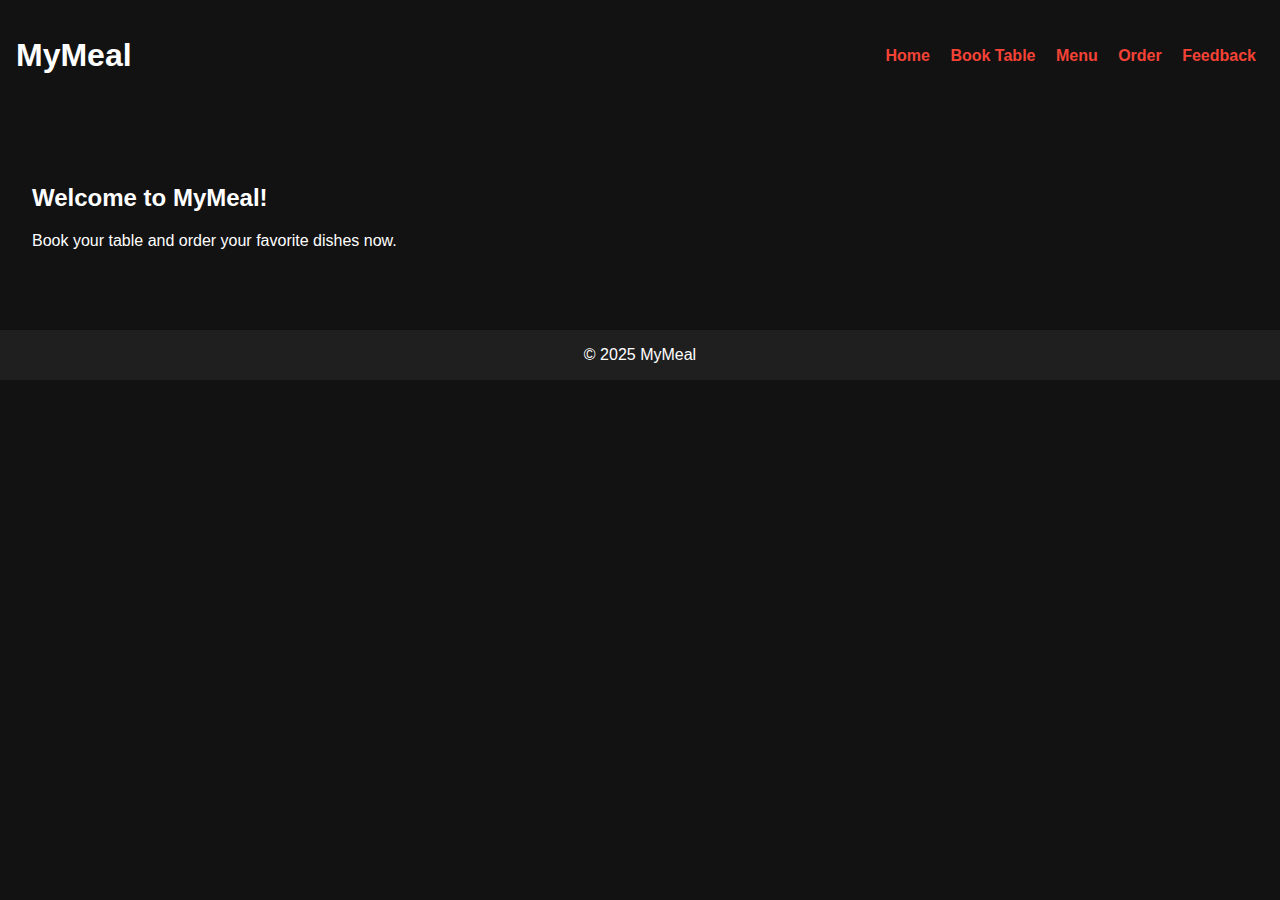
<file: index.html>
<!DOCTYPE html>
<html lang="en">
<head>
  <meta charset="UTF-8" />
  <meta name="viewport" content="width=device-width, initial-scale=1.0"/>
  <title>MyMeal - Home</title>
  <link rel="stylesheet" href="styles.css" />
</head>
<body>
  <header>
    <h1>MyMeal</h1>
    <nav>
      <a href="index.html">Home</a>
      <a href="book.html">Book Table</a>
      <a href="menu.html">Menu</a>
      <a href="order.html">Order</a>
      <a href="feedback.html">Feedback</a>
    </nav>
  </header>
  <main class="home">
    <h2>Welcome to MyMeal!</h2>
    <p>Book your table and order your favorite dishes now.</p>
  </main>
  <footer>&copy; 2025 MyMeal</footer>
</body>
</html>
</file>
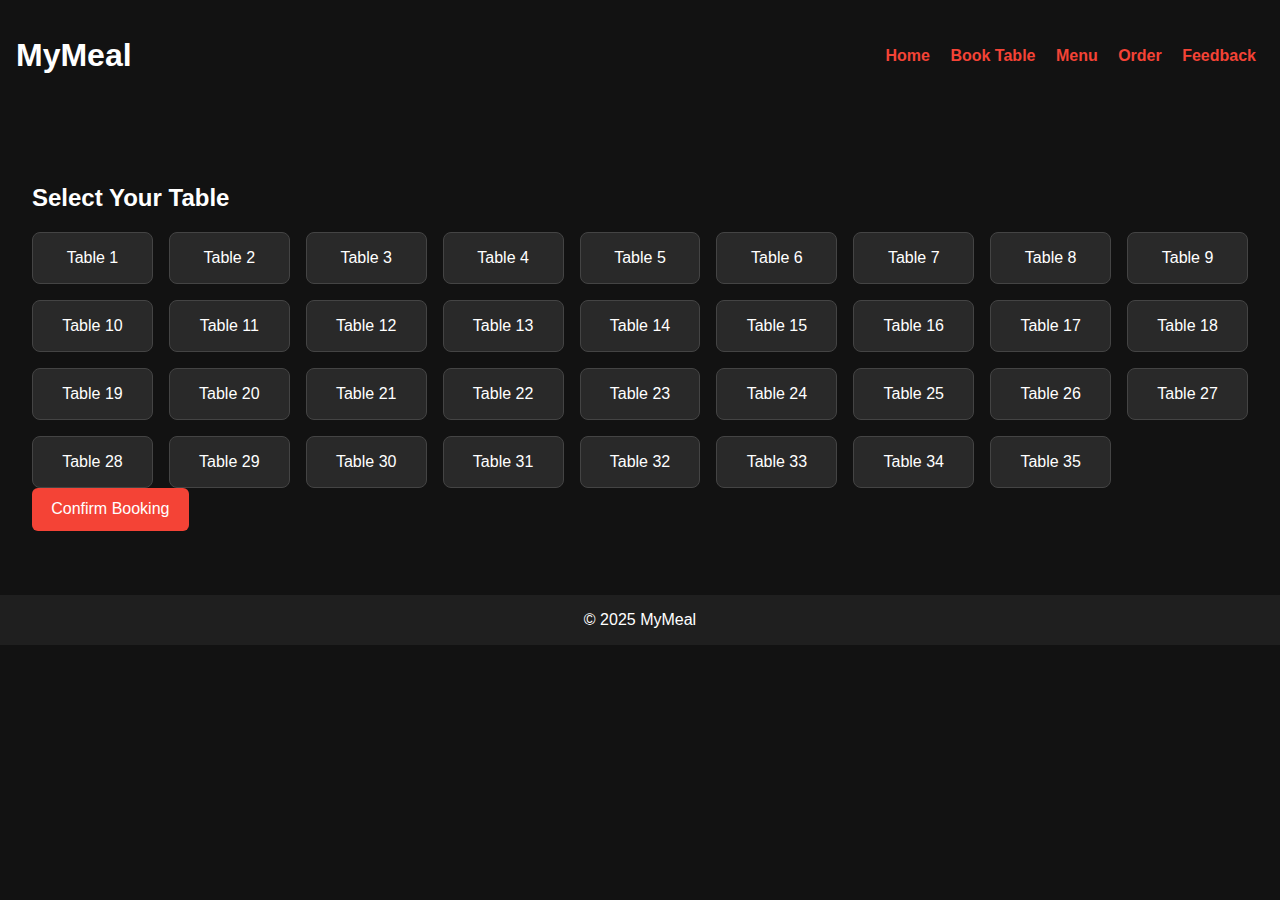
<file: book.html>
<!DOCTYPE html>
<html lang="en">
<head>
  <meta charset="UTF-8" />
  <meta name="viewport" content="width=device-width, initial-scale=1.0"/>
  <title>Book Table - MyMeal</title>
  <link rel="stylesheet" href="styles.css" />
  <script defer src="book.js"></script>
</head>
<body>
  <header>
    <h1>MyMeal</h1>
    <nav>
      <a href="index.html">Home</a>
      <a href="book.html">Book Table</a>
      <a href="menu.html">Menu</a>
      <a href="order.html">Order</a>
      <a href="feedback.html">Feedback</a>
    </nav>
  </header>
  <main class="booking">
    <h2>Select Your Table</h2>
    <div id="table-grid" class="grid"></div>
    <button id="confirm-booking">Confirm Booking</button>
  </main>
  <footer>&copy; 2025 MyMeal</footer>
</body>
</html>
</file>
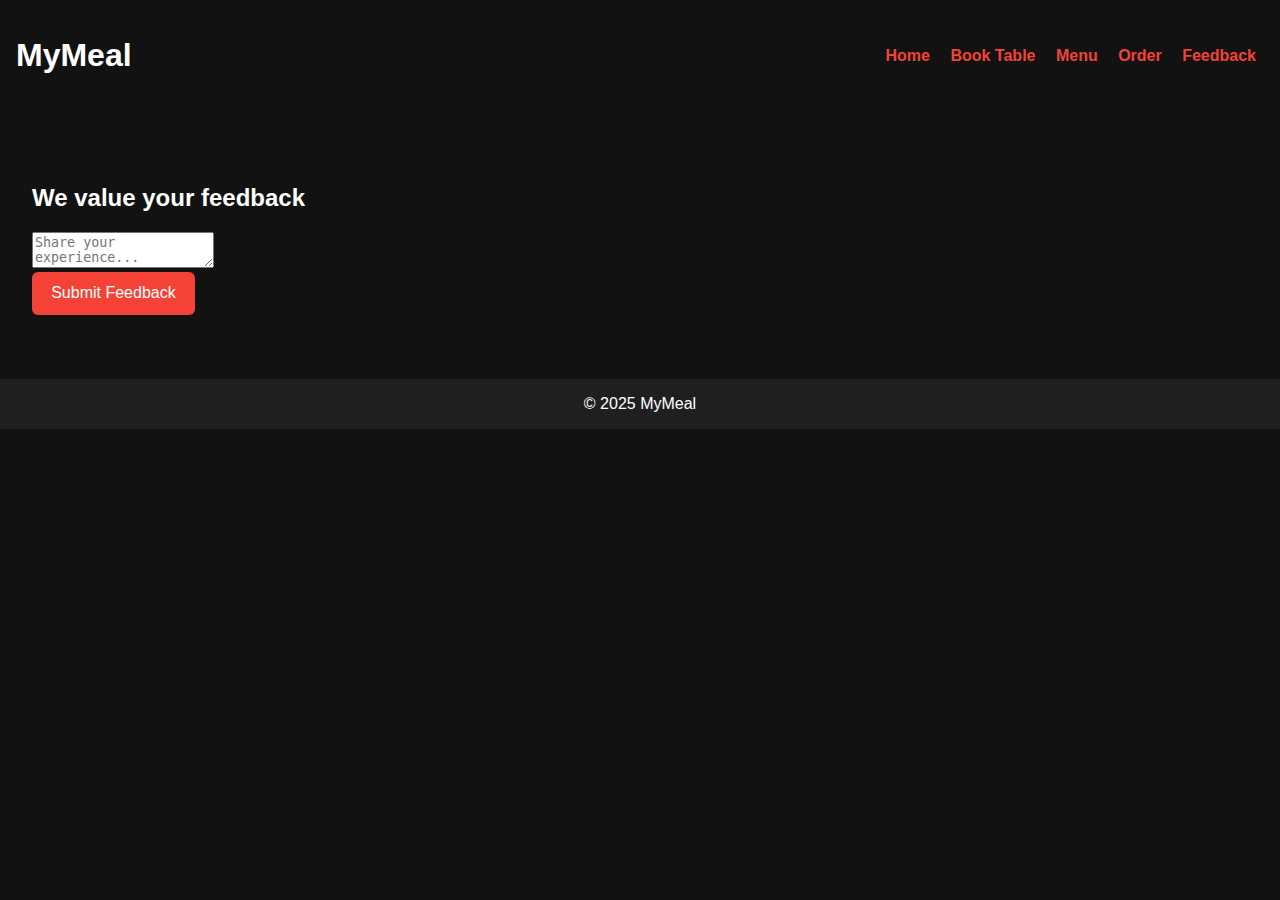
<file: feedback.html>
<!DOCTYPE html>
<html lang="en">
<head>
  <meta charset="UTF-8" />
  <meta name="viewport" content="width=device-width, initial-scale=1.0"/>
  <title>Feedback - MyMeal</title>
  <link rel="stylesheet" href="styles.css" />
</head>
<body>
  <header>
    <h1>MyMeal</h1>
    <nav>
      <a href="index.html">Home</a>
      <a href="book.html">Book Table</a>
      <a href="menu.html">Menu</a>
      <a href="order.html">Order</a>
      <a href="feedback.html">Feedback</a>
    </nav>
  </header>
  <main class="feedback">
    <h2>We value your feedback</h2>
    <form onsubmit="event.preventDefault(); alert('Thank you for your feedback!'); window.location.href='thankyou.html';">
      <textarea placeholder="Share your experience..." required></textarea>
      <br />
      <button type="submit">Submit Feedback</button>
    </form>
  </main>
  <footer>&copy; 2025 MyMeal</footer>
</body>
</html>
</file>
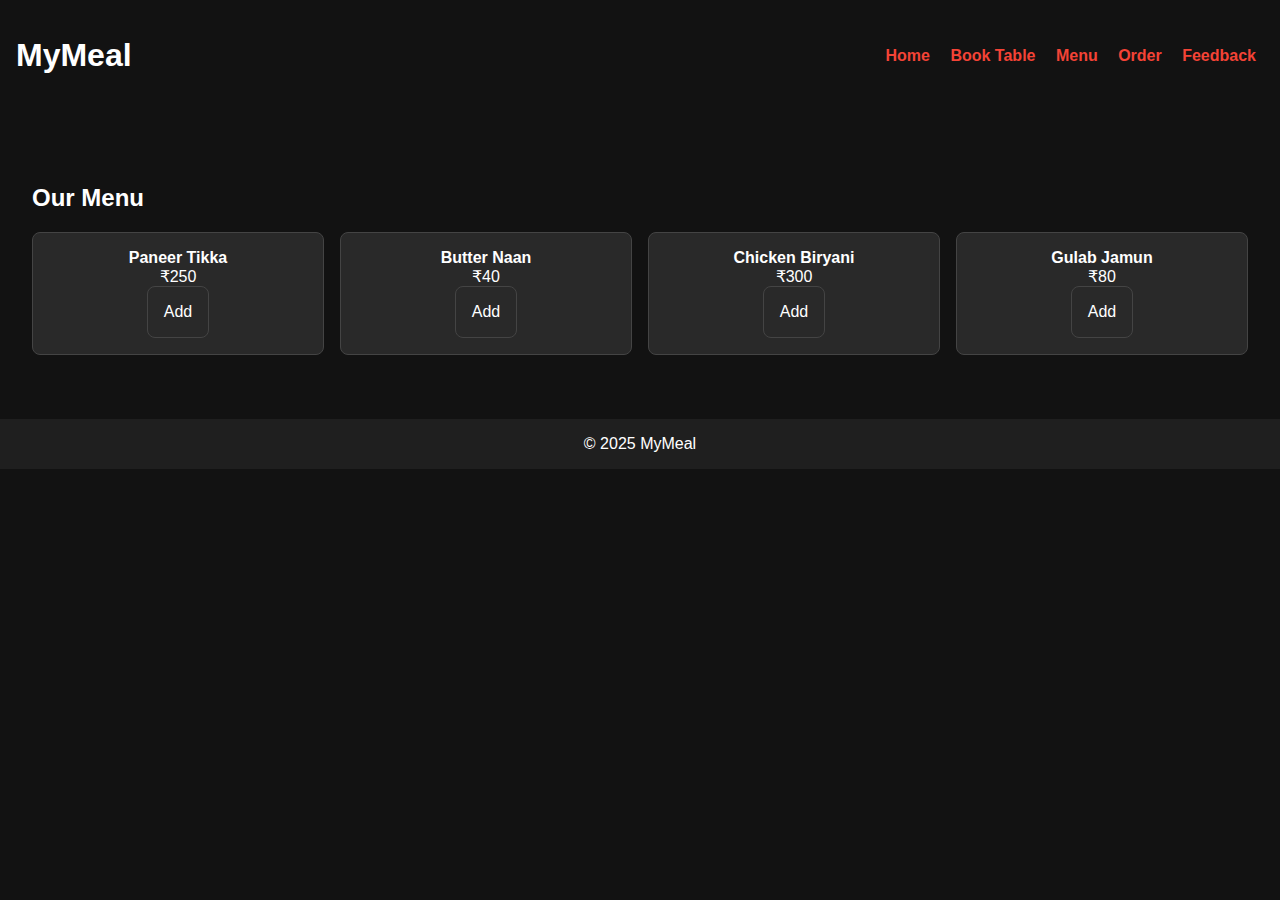
<file: menu.html>
<!DOCTYPE html>
<html lang="en">
<head>
  <meta charset="UTF-8" />
  <meta name="viewport" content="width=device-width, initial-scale=1.0"/>
  <title>Menu - MyMeal</title>
  <link rel="stylesheet" href="styles.css" />
  <script defer src="menu.js"></script>
</head>
<body>
  <header>
    <h1>MyMeal</h1>
    <nav>
      <ul>
          <a href="index.html">Home</a>
          <a href="book.html">Book Table</a>
          <a href="menu.html">Menu</a>
          <a href="order.html">Order</a>
          <a href="feedback.html">Feedback</a>
      </ul>
    </nav>
  </header>
  <main class="menu">
    <h2>Our Menu</h2>
    <div id="menu-items" class="grid"></div>
  </main>
  <footer>&copy; 2025 MyMeal</footer>
</body>
</html>
</file>
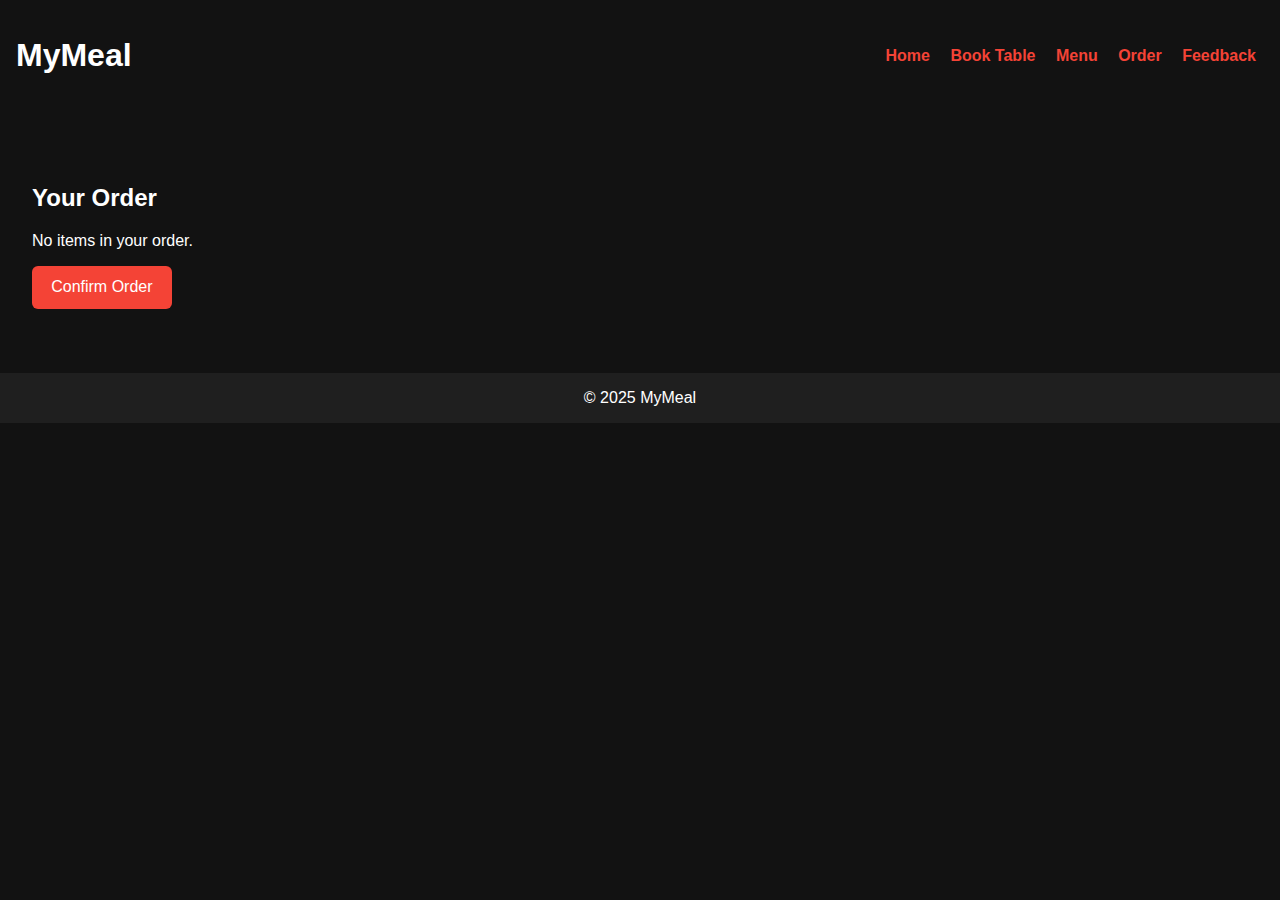
<file: order.html>
<!DOCTYPE html>
<html lang="en">
<head>
  <meta charset="UTF-8" />
  <meta name="viewport" content="width=device-width, initial-scale=1.0"/>
  <title>Order Summary - MyMeal</title>
  <link rel="stylesheet" href="styles.css" />
  <script defer src="order.js"></script>
</head>
<body>
  <header>
    <h1>MyMeal</h1>
    <nav>
      <a href="index.html">Home</a>
      <a href="book.html">Book Table</a>
      <a href="menu.html">Menu</a>
      <a href="order.html">Order</a>
      <a href="feedback.html">Feedback</a>
    </nav>
  </header>
  <main class="order">
    <h2>Your Order</h2>
    <div id="order-summary"></div>
    <button onclick="confirmOrder()">Confirm Order</button>
  </main>
  <footer>&copy; 2025 MyMeal</footer>
</body>
</html>
</file>
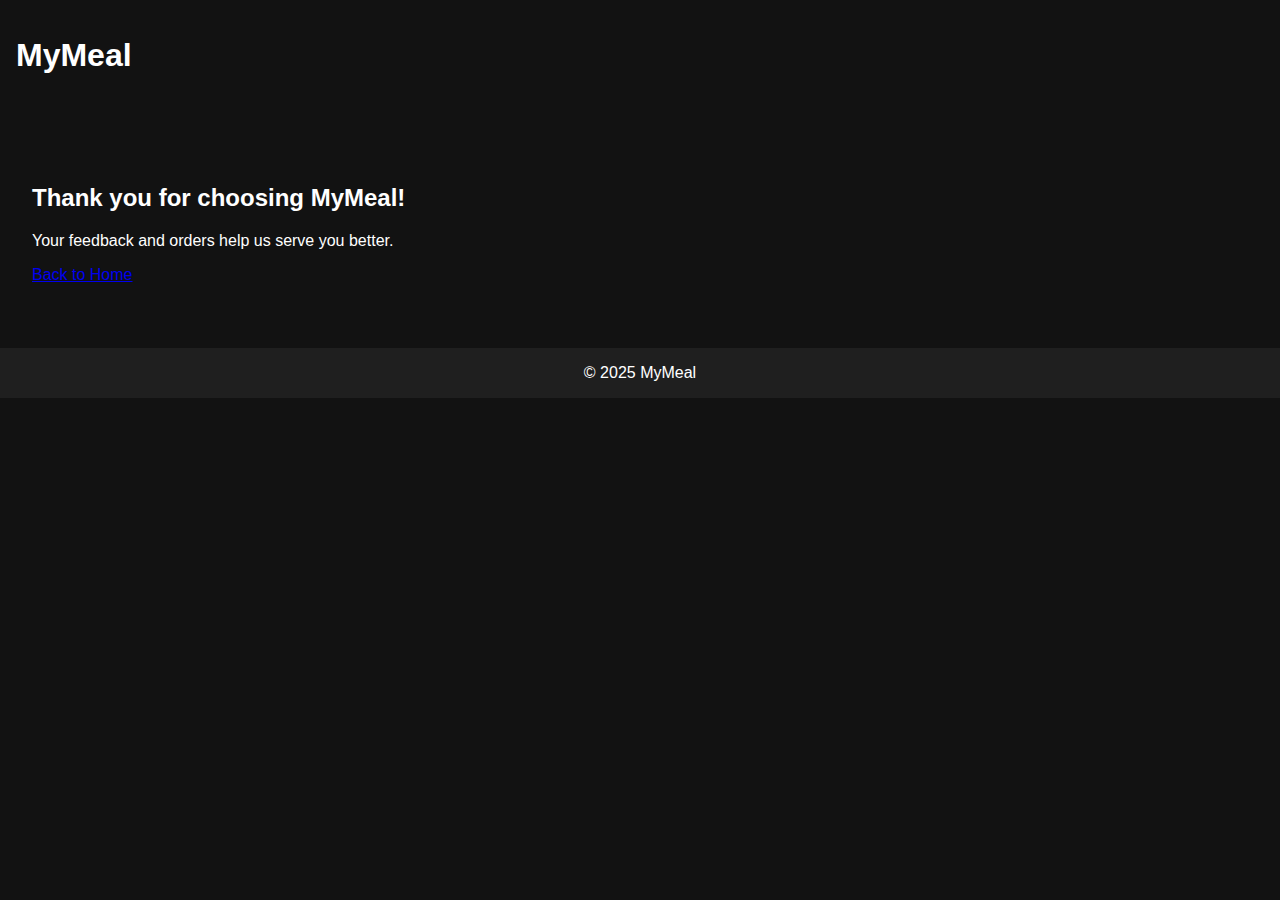
<file: thankyou.html>
<!DOCTYPE html>
<html lang="en">
<head>
  <meta charset="UTF-8" />
  <meta name="viewport" content="width=device-width, initial-scale=1.0"/>
  <title>Thank You - MyMeal</title>
  <link rel="stylesheet" href="styles.css" />
</head>
<body>
  <header>
    <h1>MyMeal</h1>
  </header>
  <main class="thankyou">
    <h2>Thank you for choosing MyMeal!</h2>
    <p>Your feedback and orders help us serve you better.</p>
    <a href="index.html">Back to Home</a>
  </main>
  <footer>&copy; 2025 MyMeal</footer>
</body>
</html>
</file>
<file: styles.css>
body {
 
  margin: 0;
  font-family: 'Segoe UI', Tahoma, Geneva, Verdana, sans-serif;
  background-color: #121212;
  color: #fff;
}

header {
  text-align: center
  background-color: #1f1f1f;
  padding: 1rem;
  display: flex;
  justify-content: space-between;
  align-items: center;
  margin-bottom: 20px
}

nav a {
  color: #f44336;
  text-decoration: none;
  margin: 0 0.5rem;
  font-weight: bold;
}

nav a:hover {
  text-decoration: underline;
}

main {
  padding: 2rem;
}

.grid {
  display: grid;
  grid-template-columns: repeat(auto-fit, minmax(120px, 1fr));
  gap: 1rem;
}

.grid div, .grid button {
  background-color: #292929;
  border: 1px solid #444;
  padding: 1rem;
  text-align: center;
  border-radius: 8px;
  cursor: pointer;
}

.grid div:hover, .grid button:hover {
  background-color: #383838;
}

button {
  background-color: #f44336;
  color: white;
  border: none;
  padding: 0.8rem 1.2rem;
  font-size: 1rem;
  border-radius: 6px;
  cursor: pointer;
}

button:hover {
  background-color: #d32f2f;
}

footer {
  text-align: center;
  padding: 1rem;
  background-color: #1f1f1f;
  margin-top: 2rem;
}
</file>
